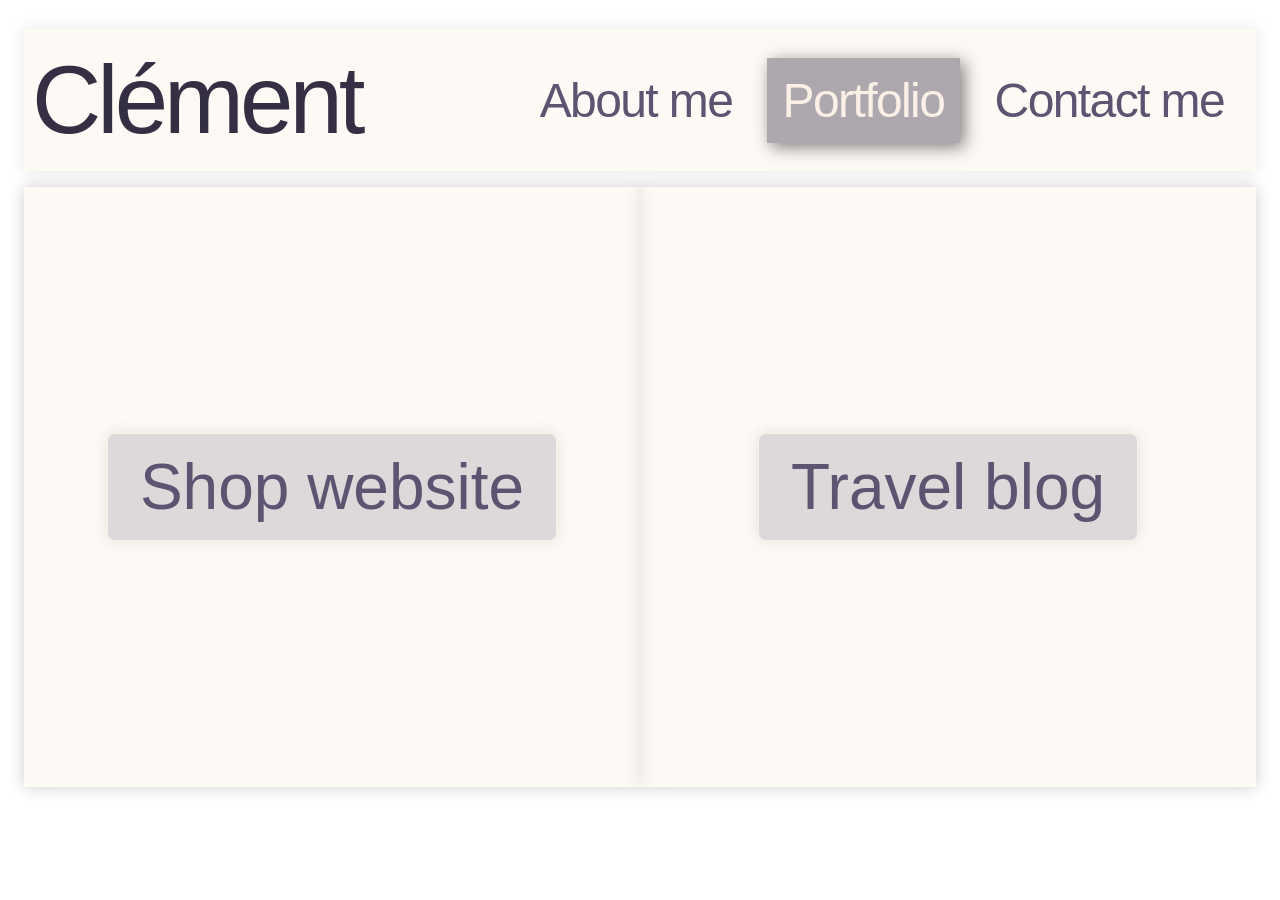
<file: portfolio.html>
<!DOCTYPE html>
<html lang="en">
<head>
    <meta charset="UTF-8">
    <meta name="viewport" content="width=device-width, initial-scale=1.0">
    <title>My Portfolio</title>
    <link rel="stylesheet" href="./ressources/css/styleportfolio.css">
</head>
<body>
    <nav class="navbar">
        <div id= "logo">Clément</div>
        <div class="navbar-right">
            <ul>
                <li><a href="#">About me</a></li>
                <li><a href="#" id="portfolio">Portfolio</a></li>
                <li><a href="./index.html">Contact me</a></li>
            </ul>
        </div>
    </nav>
    <main>
        <div class="main-content">
            <section class="project" id="bordeauxcafe"><button>Shop website</button></section>
            <section class="project" id="downunder"><button>Travel blog</button></section>
        </div>
    </main>
</body>
</html>
</file>
<file: ressources/css/styleportfolio.css>
/*General styling */

body {
    background-color: #FFF;
    font-size: 14px;
    font-family: Helvetica, sans-serif;
    color: #352F44;
    letter-spacing: -0.1rem;
    padding: 1rem;
}

/*Navigation bar styling */

.navbar {
    display: flex;
    justify-content: space-between;
    margin: 5px auto;
    align-items: center;
    box-shadow: 0 0 16px rgba(0, 0, 0, 0.1);
    padding: 1rem 0.5rem;
    background-color: rgba(250, 240, 230, 0.4);
}

#logo {
    font-size: 6rem;
    letter-spacing: -0.25rem;
}

.navbar li {
    display: inline-block;
    justify-content: space-around;
    font-size: 3rem;
    padding: 0.5rem;

}

.navbar a {
    text-decoration: none;
    color: #5C5470;
    padding: 1rem;
    transition: 0.3s ease-in;
}

.navbar a:hover {
    background-color: rgba(92, 84, 112, 0.2);
    border-radius: 5%;
    box-shadow: 0 0 16px rgba(0, 0, 0, 0.1);
}

#portfolio {
    background-color: rgba(53, 47, 68, 0.4);
    color: rgba(250, 240, 230, 1);
    box-shadow: 4px 4px 16px rgba(0, 0, 0, 0.5);
}

/*Main section styling */ 

.main-content {
    display: flex;
    background-color: rgba(250, 240, 230, 0.4);
    height: 600px;
    box-shadow: 0 0 16px rgba(0, 0, 0, 0.1);
    margin-top: 1rem;
    justify-content: space-around;
}

.project {
    display: flex;
    align-items: center;
    box-shadow: 0 0 16px rgba(0, 0, 0, 0.1);
    flex-grow: 1;
    padding: 1rem;
    justify-content: space-around;
    width: 50%;
}

.project button {
    font-size: 4rem;
    padding: 1rem 2rem;
    box-shadow: 0 0 16px rgba(0, 0, 0, 0.1);
    border-radius: 0.5rem;
    background-color: rgba(92, 84, 112, 0.2);
    color: #5C5470;
    border: solid 0.1rem rgba(250, 240, 230, 1) ;
    transition: 0.3s ease;
}

.project button:hover {
    color: #352F44;
    background-color: rgba(250, 240, 230, 0.8);
}
</file>
